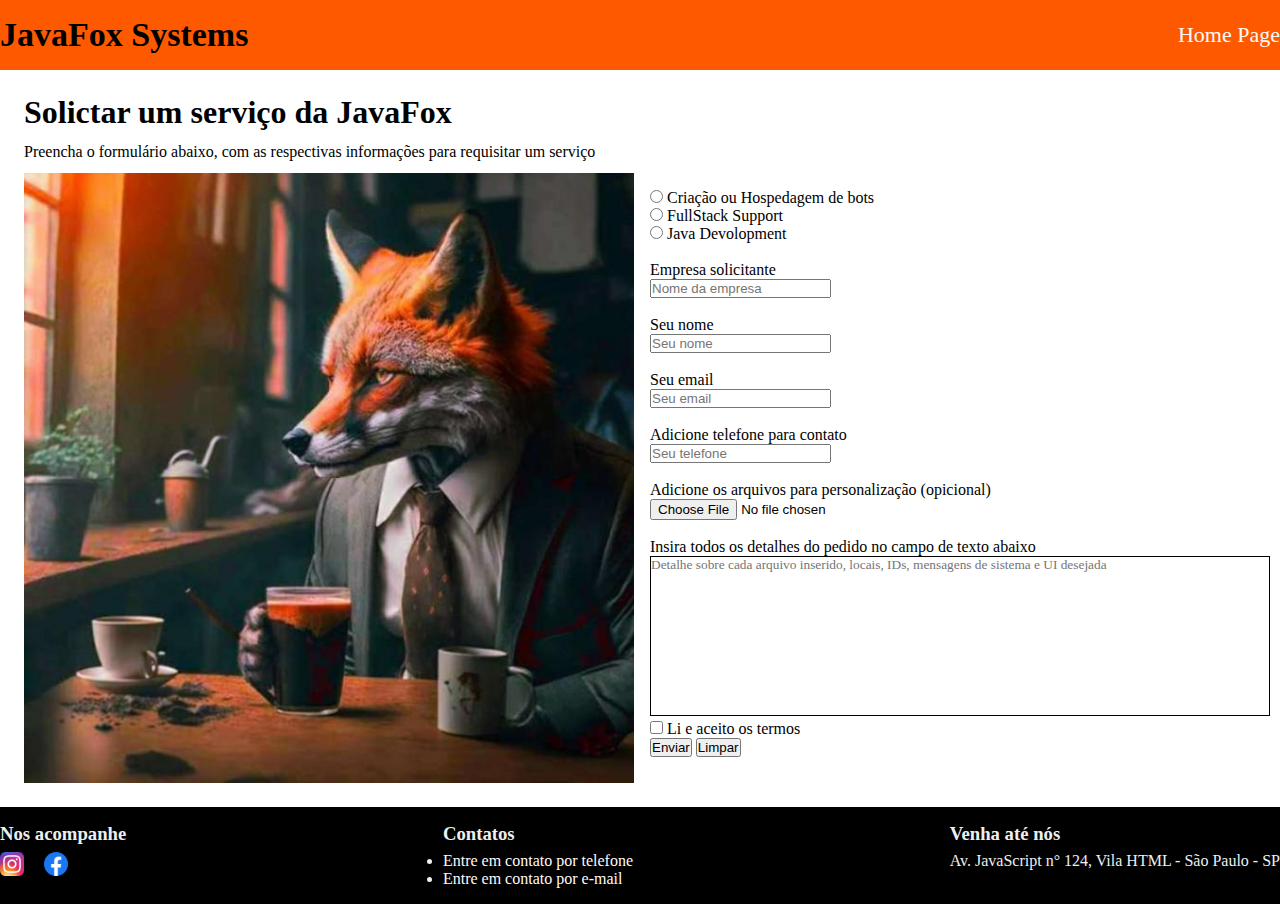
<file: page2.html>
<!DOCTYPE html>
<html lang="en">
<head>
    <meta charset="UTF-8">
    <meta http-equiv="X-UA-Compatible" content="IE=edge">
    <meta name="viewport" content="width=device-width, initial-scale=1.0">
    <link rel="stylesheet" href="./main.css">
    <title>Requisiar um serviço</title>
</head>
<body>
    <header>
        <div class="container">
            <h1>JavaFox Systems</h1>
            <a href="./index.html">Home Page</a>
        </div>
    </header>
    <section id="form-con">
        <div class="container">
            <h2>Solictar um serviço da JavaFox</h2>
            <p>
            Preencha o formulário abaixo, com as respectivas informações para requisitar um serviço
            </p>
            <div id="formulario"><img src="./images/FB_IMG_1679171835813.jpg" alt="">
                <form action="">
                    <input type="radio" required name="servico-solicitado"> <label id="" for="">Criação ou Hospedagem de bots</label><br>
                    <input type="radio" required name="servico-solicitado"> <label id="" for="">FullStack Support</label><br>
                    <input type="radio" required name="servico-solicitado"> <label id="" for="">Java Devolopment</label> <br><br>
                    <label for="nome-empresa">Empresa solicitante</label><br>
                    <input id="nome-empresa" required type="text" placeholder="Nome da empresa"/>
                    <br><br>
                    <label for="nome">Seu nome</label><br>
                    <input id="nome" required type="text"placeholder="Seu nome"/>
                    <br><br>
                    <label for="email">Seu email</label><br>
                    <input id= "email" required type="email" placeholder="Seu email">
                    <br><br>
                    <label for="tel-req">Adicione telefone para contato</label><br>
                    <input id="tel-req" required type="tel" placeholder="Seu telefone">
                    <br><br>
                    <label for="adicionar-arquivo">Adicione os arquivos para personalização (opicional)</label><br>
                    <input id="adicionar-arquivo" type="file"><br>
                    <br>
                    <label for="detalhes">Insira todos os detalhes do pedido no campo de texto abaixo</label><br>
                    <textarea name="" id="detalhes" cols="30" rows="10" placeholder="Detalhe sobre cada arquivo inserido, locais, IDs, mensagens de sistema e UI desejada"></textarea>
                    <br>
                    <input type="checkbox" required id="checkbox termos"> 
                    <label for="checkbox termos">Li e aceito os termos</label>
                    <br>
                    <button type="submit">
                        Enviar
                    </button>
                    <button type="reset">
                        Limpar
                    </button>
                </form>
            </div>
        </div>
    </section>
    <footer>
        <div class="container">
            <div id="nos-acompanhe">
                <h3>Nos acompanhe</h3>
                <ul class="social-links">
                    <li>
                        <a href="#" title="Siga-nos no instagram">
                            <img src="./images/instagram.png" alt="Instagram logo">
                        </a>
                    </li>
                    <li>
                        <a href="#" title="Siga-nos no facebook">
                            <img src="./images/facebook.png" alt="facebook logo">
                        </a>
                    </li>
                </ul>
            </div>
            <div id="contacts">
                <h3>Contatos</h3>
                <ul>
                    <li>
                        <a href="tel:11312342369">Entre em contato por telefone</a>
                    </li>
                    <li>
                        <a href="mailto:javafoxsystems@gmail.com">Entre em contato por e-mail</a>
                    </li>
                </ul>
            </div>
            <div>
                <h3>Venha até nós</h3>
                <p>
                    Av. JavaScript n° 124, Vila HTML - São Paulo - SP
                </p>
            </div>
        </div>
    </footer>
</body>
</html>
</file>
<file: main.css>
@font-face {font-family: "TacticSans-Reg"; 
    src: url("//db.onlinewebfonts.com/t/28c0ba929947563500b21da15a88c6fe.eot"); src: url("//db.onlinewebfonts.com/t/28c0ba929947563500b21da15a88c6fe.eot?#iefix") format("embedded-opentype"), 
    url("//db.onlinewebfonts.com/t/28c0ba929947563500b21da15a88c6fe.woff2") format("woff2"), url("//db.onlinewebfonts.com/t/28c0ba929947563500b21da15a88c6fe.woff") format("woff"), url("//db.onlinewebfonts.com/t/28c0ba929947563500b21da15a88c6fe.ttf") format("truetype"), url("//db.onlinewebfonts.com/t/28c0ba929947563500b21da15a88c6fe.svg#TacticSans-Reg") format("svg"); }

*{
    margin: 0;
    padding: 0;
    box-sizing: border-box;
}

body{
    font-family: "TacticSans-Reg";
}

header{
    padding: 16px 0;
    font-family: "TacticSans-Reg";
    background-color: #ff5900;
    font-weight: normal;
}

section{
    padding: 24px;
}

header h1{
    font-weight: 900;
    font-size: 34px;
}

header nav li{
    display: inline-flex;
    margin-bottom: 8px;
    margin-left: 16px;
    font-size: 22px;
}

header nav li a{
    color: #ecf0f1;
    text-decoration: none;
}

header nav li a:hover{
    color: #ecf0f1;
    text-decoration: underline;
}

.container{
    max-width: 1280px;
    width: 100%;
    margin: 0 auto;
}

header .container,
section .container,
footer .container{
    display: flex;
    align-items: center;
    justify-content: space-between;
}
footer{
    padding: 16px 0;
    background-color: black;
    color: #ecf0f1;
}

body h2{
    font-family: "TacticSans-Reg";
    font-size: 32px;
    margin-bottom: 16px;
}

header nav li a{
    color: snow;
    text-decoration: none;
}

header .container{
    display: flex;
    align-items: center;
    justify-content: space-between;
}

.fox-logo{
    max-width: 256px;
    margin-right: 32px;
}

section #about-home-page{
    display: block;
}

section .container{
    align-items: flex-start;
    justify-content: space-between;
}

section h2,
section h3,
section h4,
section p{
    margin-bottom: 12px;
}

#services-lobby-lobby{
    padding-bottom: 0;
}

#services li{
    padding: 2px 0;
    margin-left: 16px;
}

.social-links img{
    height: 24px;
}

.social-links li{
    align-items: inline;
    display: inline;
    margin-right: 16px;
}

.social-links li a{
    text-decoration: none;
}

.social-links li a:hover{
    text-decoration: underline;
}

#services-lobby{
    display: block;
}

.social-links ul{
    display: inline;
}

.services-list{
    display: flex;
    justify-content: space-between;
}

#services .container{
    display: block;
}

#services a{
    text-decoration: none;
    color: black;
    font-weight: bold;
}

#solicite{
    max-width: 1280px;
    margin: 8px auto;
    text-align: center;
}


.services-list div{
    margin-right: 8px;
}

footer .container{
    align-items: flex-start;
}

footer h3{
    margin-bottom: 7px;
}

#contacts a{
    color: snow;
    text-decoration: none;
}

#contacts a:hover{
    text-decoration: underline;
}

header a{
    color: snow;
    text-decoration: none;
    font-size: 22px;
}
header a:hover,
#services a:hover{
    text-decoration: underline;
}

form{
    padding: 16px;
}

#form-con .container{
    display: block;
}

#formulario{
    display: flex;
    align-items: flex-start;
}

section img{
    max-width: 610px;
}

form textarea{
    font-family: "TacticSans-Reg";
    border-color: black;
    width: 620px;
    height: 160px;
    resize: none;
}

form input #tel-req{
    
}
</file>
